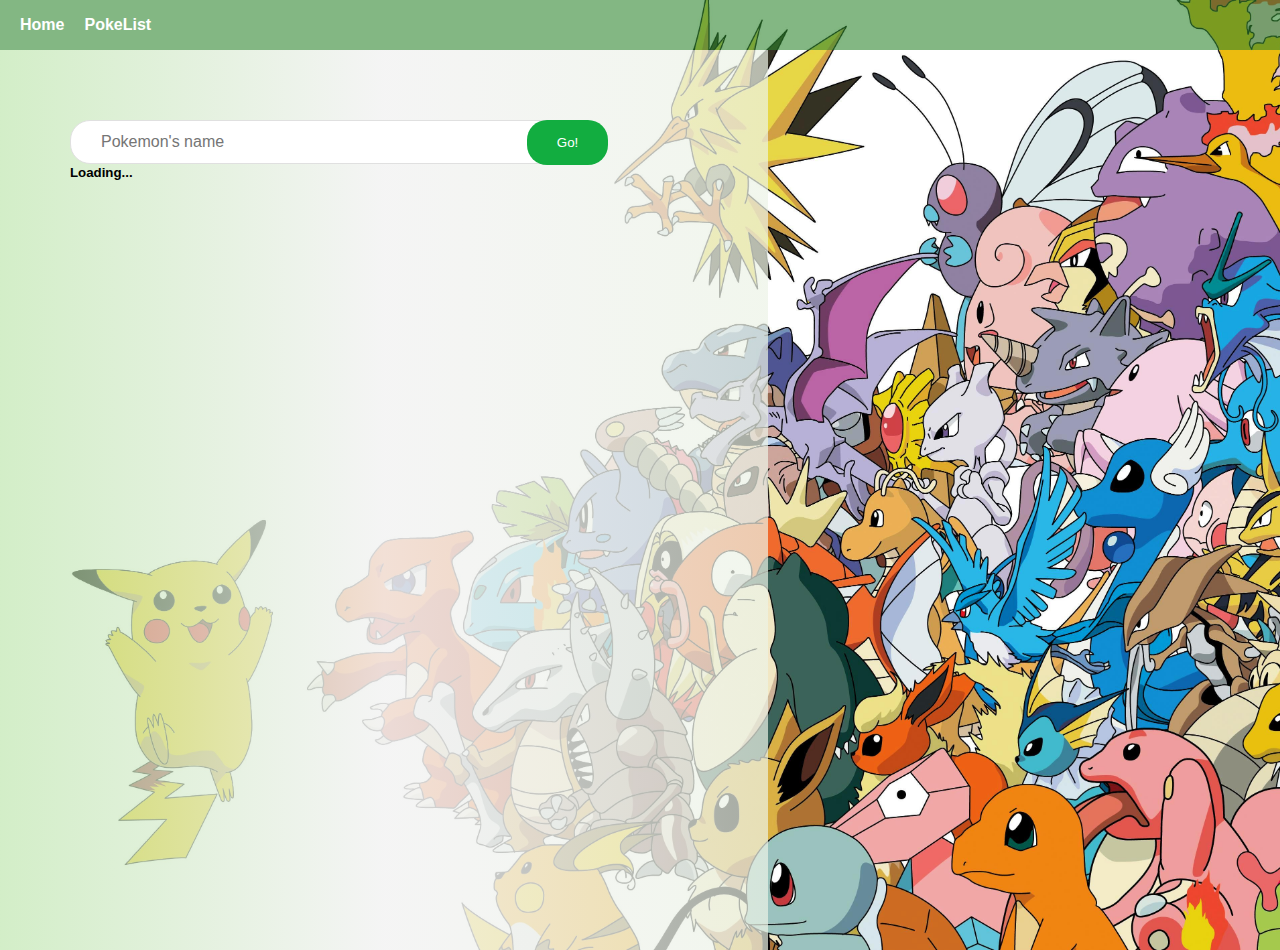
<file: index.html>
<!DOCTYPE html>
<html lang="en">

<head>
  <meta charset="UTF-8">
  <title>Pokemon API</title>
  <link rel="stylesheet" href="css/style.css">
  <link href="https://fonts.googleapis.com/css?family=Roboto:400,900" rel="stylesheet">

  <link rel="icon" type="image/png" sizes="192x192"  href="img/android-icon-192x192.png">
<link rel="icon" type="image/png" sizes="32x32" href="img/favicon-32x32.png">
<link rel="icon" type="image/png" sizes="96x96" href="img/android-icon-96x96.png">
<link rel="icon" type="image/png" sizes="16x16" href="img/favicon-16x16.png">


</head>

<body>
  <nav class="nav-primary">
    <a class="link-pages" href="index.html">Home</a>
    <a class="link-pages" href="pokeList.html"> PokeList</a>
  </nav>
  <main>

    <div class="container">
      <form class=pokeForm>
        <input id=input placeholder="Pokemon's name" type="text">
        <button class="btn">Go!</button>
      </form>
    </div>

    <div class="pokeInfo">
    </div>


  </main>

  <script src="script/script.js"></script>
</body>

</html>
</file>
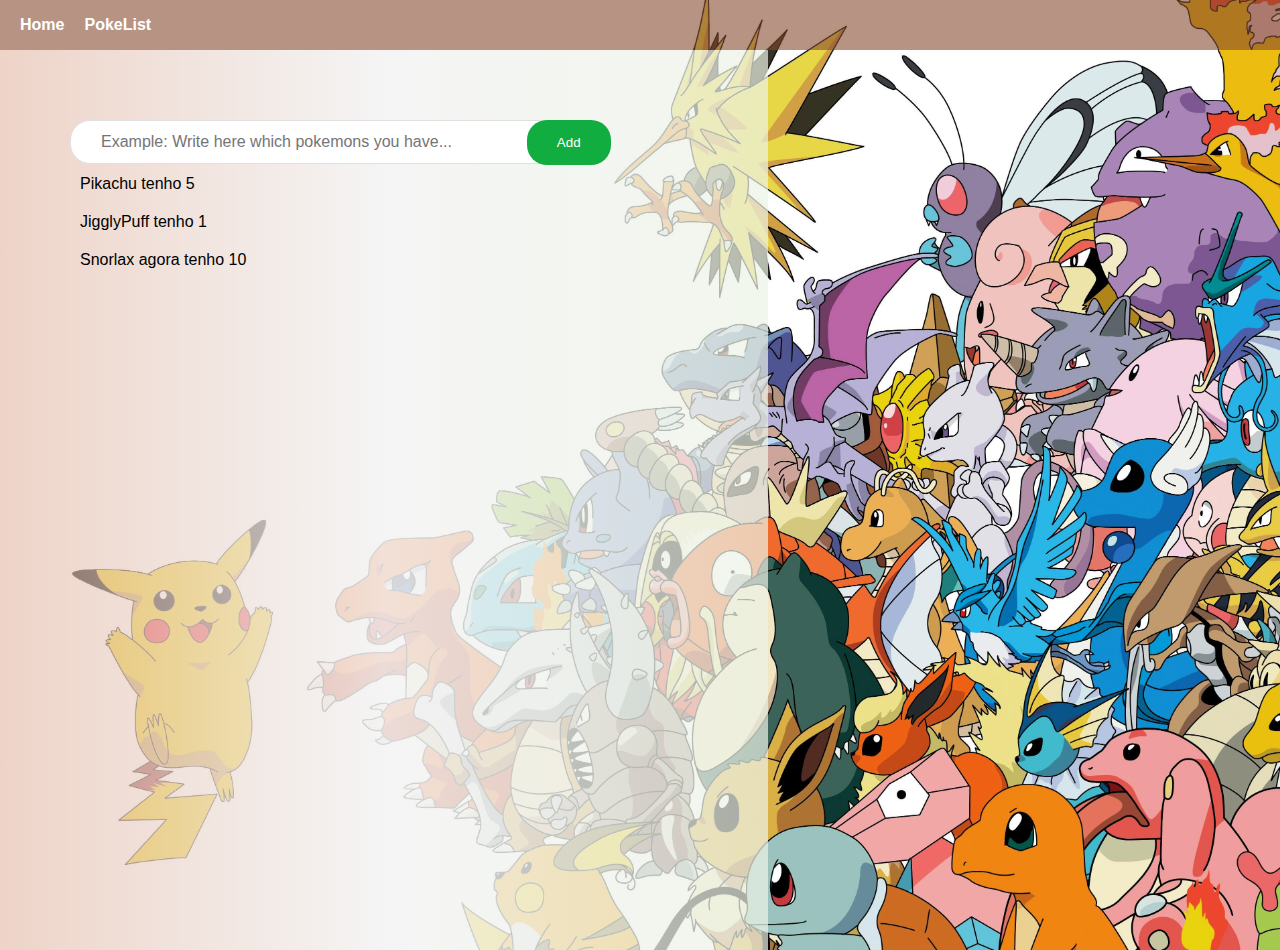
<file: pokeList.html>
<!DOCTYPE html>
<html lang="en">

<head>
    <meta charset="UTF-8">
    <title>Pokemon API</title>
    <link rel="stylesheet" href="css/style.css">
    <link href="https://fonts.googleapis.com/css?family=Roboto:400,900" rel="stylesheet">
    <link rel="stylesheet" href="https://use.fontawesome.com/releases/v5.3.1/css/all.css" integrity="sha384-mzrmE5qonljUremFsqc01SB46JvROS7bZs3IO2EmfFsd15uHvIt+Y8vEf7N7fWAU"
        crossorigin="anonymous">

        
  <link rel="icon" type="image/png" sizes="192x192"  href="img/android-icon-192x192.png">
  <link rel="icon" type="image/png" sizes="32x32" href="img/favicon-32x32.png">
  <link rel="icon" type="image/png" sizes="96x96" href="img/android-icon-96x96.png">
  <link rel="icon" type="image/png" sizes="16x16" href="img/favicon-16x16.png">
</head>

<body>
    <nav class="nav-primary nav-pokelist">
        <a class="link-pages" href="index.html">Home</a>
        <a class="link-pages" href="pokeList.html"> PokeList</a>
    </nav>
    <main class="main-pokelist">

        <div class="input-group">
            <input type="text" class="form" placeholder="Example: Write here which pokemons you have..." name="input-text">
            <button class="btn" type="button" id="add">Add</button>
        </div>

        <ul class="list-group">
            <li class="list-group-item">Pikachu tenho 5<span class="removeTask fas fa-trash"></span></li>
            <li class="list-group-item">JigglyPuff tenho 1<span class="removeTask fas fa-trash"></span></li>
            <li class="list-group-item">Snorlax agora tenho 10<span class="removeTask fas fa-trash"></span></li>
        </ul>


    </main>
    <script src="script/pokeList.js"></script>
</body>

</html>
</file>
<file: css/style.css>
* {
    box-sizing: border-box;
    margin: 0;
    padding: 0;
    font-family: "Open Sans", sans-serif;
}

h1 {
    color: rgba(122, 115, 115, 0.836);
    text-transform: uppercase;
    font-family: "Montserrat", sans-serif;
}

body {
    background-size: cover;  
    background-image: url("../img/pokemonbg.jpg");
    background-repeat: no-repeat;
    
}

.nav-primary {
    align-items: center;
    display: flex;
    height: 50px;
    background-color: rgba(44, 133, 44, 0.589);
    padding: 10px;
}

.nav-pokelist {
    background-color: rgba(133, 72, 44, 0.589);
}

.link-pages {
    text-decoration: none;
    color: white;
    font-weight: 800;
    margin: 10px;

}

main {
max-width: 60vw;
padding: 70px;
background-image: linear-gradient(to right, rgba(180, 226, 161, 0.589) , rgba(243, 243, 243, 0.87), rgba(236, 243, 230, 0.705));
min-height: 100vh;
justify-content: center;
align-items: flex-start;
}

.main-pokelist {
    background-image: linear-gradient(to right, rgba(226, 181, 161, 0.589) , rgba(243, 243, 243, 0.87), rgba(236, 243, 230, 0.705));
}


.group {
    width: 100%;
    max-width: 500px;
}

.pokeName {
    font-size: 2.5rem;
    display: inline-block;
}


.pokeAbility {
    font-size: 1.2rem;
    line-height: 1.6;
}

.poke-title {
    display: flex;
    align-items: center;
    justify-content: start;

}

input {
    position: relative;
    padding: 12px 30px;
    font-size: 16px;
    color: #999;
    border-radius: 20px;
    border: 1px solid #e0e0e0;
    width: 80%;
    z-index: 0;
}
    
.btn {
    color: white;
    background-color: rgb(18, 173, 64); 
    border: none;
    border-radius: 20px;
    padding: 15px 30px;
    z-index: 1;
    position: relative;
    left: -50px;
    cursor: pointer;
}

/* POKE LIST */ 

.removeTask {
	position: absolute;
	right: 15px;
	top: 20px;
	cursor: pointer;
}

.list-group-item {
	padding: 10px;
	cursor: pointer;
    position: relative;
    list-style: none;
    width: 82%;
}
</file>
